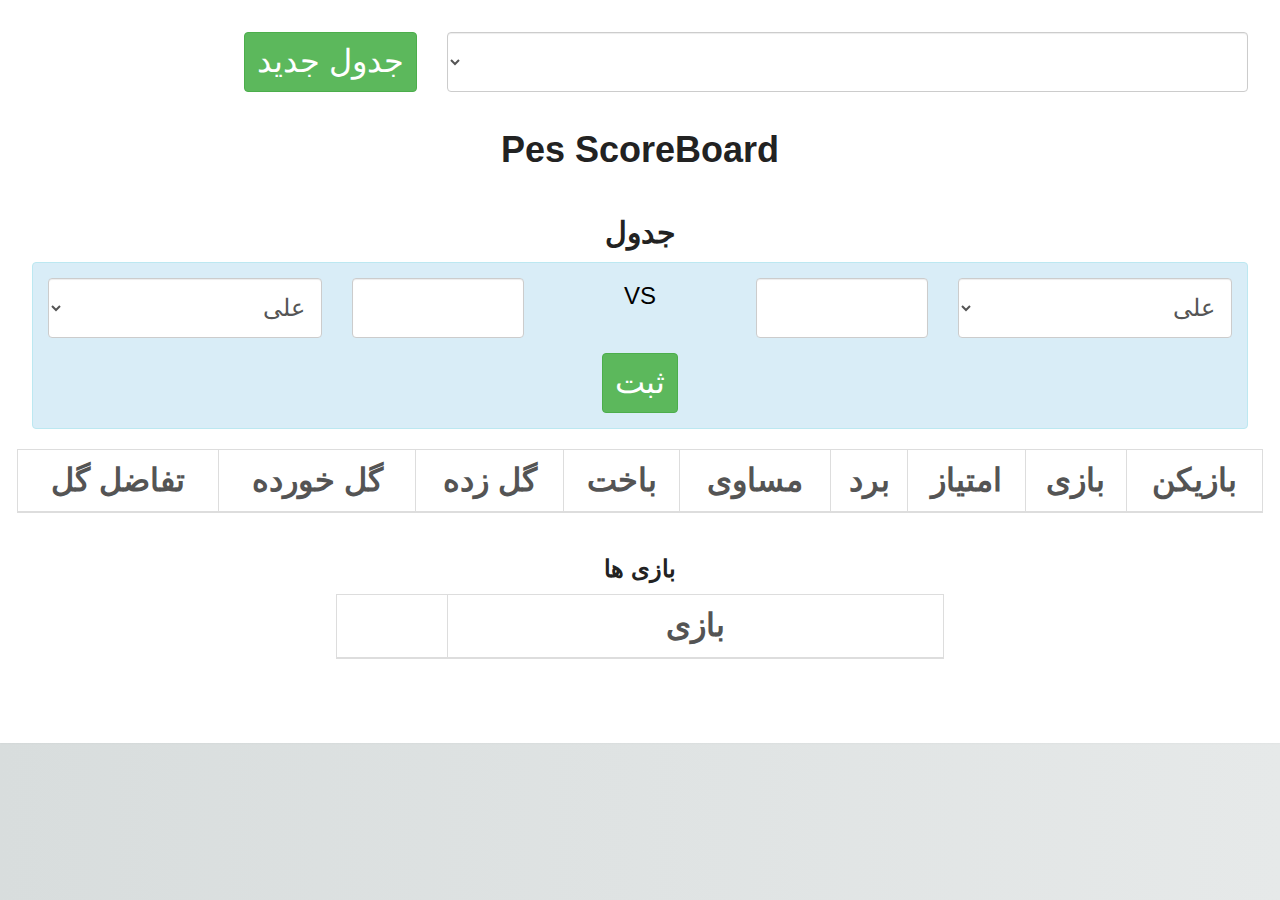
<file: table.html>
<!DOCTYPE html>
<html>

<head>
  <meta charset="utf-8">
  <meta http-equiv="X-UA-Compatible" content="IE=edge">
  <title>جدول مسابقات PES</title>
  <meta name="description" content="جدول مسابقات PES">

  <link rel="stylesheet" href="bootstrap.min.css" />

  <script src="jquery.min.js"></script>

  <style>
    html {
      background: #e6e9e9;
      background-image: linear-gradient(270deg, rgb(230, 233, 233) 0%, rgb(216, 221, 221) 100%);
      -webkit-font-smoothing: antialiased;
    }

    body {
      background: #fff;
      box-shadow: 0 0 2px rgba(0, 0, 0, 0.06);
      color: #545454;
      font-family: "Helvetica Neue", Helvetica, Arial, sans-serif;
      font-size: 16px;
      line-height: 1.5;
      margin: 0 auto;
      /* max-width: 800px; */
      padding: 2em 2em 4em;
    }

    td,
    th,
    .btn-success {
      direction: ltr;
      font-size: 2em
    }

    .form-control {
      font-size: 1.5em;
      height: 60px
    }

    h1,
    h2,
    h3,
    h4,
    h5,
    h6 {
      color: #222;
      font-weight: 600;
      line-height: 1.3;
    }

    h2 {
      margin-top: 1.3em;
    }

    a {
      color: #0083e8;
    }

    b,
    strong {
      font-weight: 600;
    }

    samp {
      display: none;
    }

    img {
      -webkit-animation: colorize 2s cubic-bezier(0, 0, .78, .36) 1;
      animation: colorize 2s cubic-bezier(0, 0, .78, .36) 1;
      background: transparent;
      border: 10px solid rgba(0, 0, 0, 0.12);
      border-radius: 4px;
      display: block;
      margin: 1.3em auto;
      max-width: 95%;
    }

    @-webkit-keyframes colorize {
      0% {
        -webkit-filter: grayscale(100%);
      }

      100% {
        -webkit-filter: grayscale(0%);
      }
    }

    @keyframes colorize {
      0% {
        filter: grayscale(100%);
      }

      100% {
        filter: grayscale(0%);
      }
    }
  </style>

</head>

<body>

  <div class="row" style="direction: rtl">
    <div class="col-xs-4 form-group">
      <button class="btn btn-success" onclick="newTable()">جدول جدید</button>
    </div>
    <div class="col-xs-8 form-group">
      <select id="recordName" class="form-control">
      </select>
    </div>
  </div>

  <h1 class="text-center">Pes ScoreBoard</h1>
  <h2 class="text-center" id="tableName">جدول </h2>

  <div class="alert alert-info">
    <div class="row" style="direction: rtl">
      <div class="col-xs-3 form-group">
        <select id="player1" class="form-control">
          <option value="ali"> علی </option>
          <option value="vahid"> وحید </option>
          <option value="hojat"> حجت </option>
        </select>
      </div>
      <div class="col-xs-2">
        <input type="number" id="goal1" class="form-control text-center" />
      </div>
      <div class="col-xs-2 text-center">
        <span style="font-size: x-large;color:black"> VS </span>
      </div>
      <div class="col-xs-2">
        <input type="number" id="goal2" class="form-control" />

      </div>
      <div class="col-xs-3">
        <select id="player2" class="form-control">
          <option value="ali"> علی </option>
          <option value="vahid"> وحید </option>
          <option value="hojat"> حجت </option>
        </select>
      </div>
    </div>
    <div class="row text-center">
      <button class="btn btn-success" onclick="register();">ثبت</button>
    </div>
  </div>

  <div class="row">
    <table class="table table-bordered" dir="rtl" id="table">
      <thead>
        <tr>
          <th class="text-center"> بازیکن </th>
          <th class="text-center"> بازی </th>
          <th class="text-center"> امتیاز </th>
          <th class="text-center"> برد </th>
          <th class="text-center"> مساوی </th>
          <th class="text-center"> باخت </th>
          <th class="text-center"> گل زده </th>
          <th class="text-center"> گل خورده </th>
          <th class="text-center"> تفاضل گل </th>
        </tr>
      </thead>
      <tbody>
      </tbody>
    </table>
  </div>


  <div class="row alert-alert-success text-center" style="margin: 0 auto;width: 50%;">
    <h3>بازی ها </h3>
    <table class="table table-bordered" dir="rtl" id="games">
      <thead>
        <tr>
          <th class="text-center"> بازی </th>
          <th class="text-center"> </th>
        </tr>
      </thead>
      <tbody>
      </tbody>
    </table>
  </div>

</body>

<script>

  // [{name,[id,p1,g1,p2,g2]}] ==> its model
  var recordName = "";
  var key = '$2a$10$cM1fnGXvCyWS/fmQwOtkDudh4l48d6B1dn.MgzcXWLgu.u7FV0uTm';
  var binID = '5c655c6b1198012fc898dbfd';
  var games = {};
  $(document).ready(function () {
    GetAllFromServer();
  });

  function GetAllFromServer() {
    $.ajax({
      url: 'https://api.jsonbin.io/b/' + binID,
      method: "get",
      headers: {
        'Content-Type': 'application/json',
        'secret-key': key,
        'versioning': false,
      },
      data: {},
      success: function (response) {
        games = response;
        fillTableList();
      },
      error: function (data) {
        alert(data);
      }
    })
  }

  function SyncWithServer() {
    $.ajax({
      url: 'https://api.jsonbin.io/b/' + binID,
      method: "put",
      headers: {
        'Content-Type': 'application/json',
        'secret-key': key,
        'versioning': false
      },
      data: JSON.stringify(games),
      success: function (response) {
        updateTable();
        updateGameTable();
        alert('به روز شد');
      },
      error: function (data) {
        alert(data);
      }
    })
  }

  function register() {
    if ($('#player1').val() == $('#player2').val()) {
      alert('درست وارد کن!');
      return;
    }

    var maxId = games[recordName].length == 0 ? 1 : Math.max.apply(Math, games[recordName].map(function (i) { return i.id; })) + 1;
    var game = {
      id: maxId,
      p1: $('#player1').val(),
      g1: parseInt($('#goal1').val()),
      p2: $('#player2').val(),
      g2: parseInt($('#goal2').val()),
    };

    games[recordName].push(game);
    SyncWithServer();
  }

  function updateTable() {
    var ali = {
      name: 'علی',
      game: 0,
      score: 0,
      w: 0,
      d: 0,
      l: 0,
      zade: 0,
      khorde: 0,
    };
    games[recordName].forEach(function (item, i) {
      if (item.p1 == 'ali') { // ali
        ali.zade += item.g1;
        ali.khorde += item.g2;
        ali.game++;
        if (item.g1 > item.g2) { // win
          ali.score += 3;
          ali.w++;
        }
        if (item.g1 == item.g2) { // draw
          ali.score += 1;
          ali.d++;
        }
        if (item.g1 < item.g2) { // lose
          ali.score += 0;
          ali.l++;
        }
      }
      if (item.p2 == 'ali') { // ali
        ali.zade += item.g2;
        ali.khorde += item.g1;
        ali.game++;
        if (item.g2 > item.g1) { // win
          ali.score += 3;
          ali.w++;
        }
        if (item.g2 == item.g1) { // draw
          ali.score += 1;
          ali.d++;
        }
        if (item.g2 < item.g1) { // lose
          ali.score += 0;
          ali.l++;
        }
      }
    });


    var vahid = {
      name: 'وحید',
      game: 0,
      score: 0,
      w: 0,
      d: 0,
      l: 0,
      zade: 0,
      khorde: 0,
    };
    games[recordName].forEach(function (item, i) {
      if (item.p1 == 'vahid') { // vahid
        vahid.zade += item.g1;
        vahid.khorde += item.g2;
        vahid.game++;
        if (item.g1 > item.g2) { // win
          vahid.score += 3;
          vahid.w++;
        }
        if (item.g1 == item.g2) { // draw
          vahid.score += 1;
          vahid.d++;
        }
        if (item.g1 < item.g2) { // lose
          vahid.score += 0;
          vahid.l++;
        }
      }
      if (item.p2 == 'vahid') { // vahid
        vahid.zade += item.g2;
        vahid.khorde += item.g1;
        vahid.game++;
        if (item.g2 > item.g1) { // win
          vahid.score += 3;
          vahid.w++;
        }
        if (item.g2 == item.g1) { // draw
          vahid.score += 1;
          vahid.d++;
        }
        if (item.g2 < item.g1) { // lose
          vahid.score += 0;
          vahid.l++;
        }
      }
    });


    var hojat = {
      name: 'حجت',
      game: 0,
      score: 0,
      w: 0,
      d: 0,
      l: 0,
      zade: 0,
      khorde: 0,
    };
    games[recordName].forEach(function (item, i) {
      if (item.p1 == 'hojat') { // hojat
        hojat.zade += item.g1;
        hojat.khorde += item.g2;
        hojat.game++;
        if (item.g1 > item.g2) { // win
          hojat.score += 3;
          hojat.w++;
        }
        if (item.g1 == item.g2) { // draw
          hojat.score += 1;
          hojat.d++;
        }
        if (item.g1 < item.g2) { // lose
          hojat.score += 0;
          hojat.l++;
        }
      }
      if (item.p2 == 'hojat') { // hojat
        hojat.zade += item.g2;
        hojat.khorde += item.g1;
        hojat.game++;
        if (item.g2 > item.g1) { // win
          hojat.score += 3;
          hojat.w++;
        }
        if (item.g2 == item.g1) { // draw
          hojat.score += 1;
          hojat.d++;
        }
        if (item.g2 < item.g1) { // lose
          hojat.score += 0;
          hojat.l++;
        }
      }
    });

    var result = [ali, vahid, hojat];
    result.sort(function (a, b) { // sort desc
      if (b.score - a.score != 0) return b.score - a.score;
      if ((b.zade - b.khorde) - (a.zade - a.khorde) != 0) return (b.zade - b.khorde) - (a.zade - a.khorde);
      return b.zade - a.zade;
    });

    $('#table tbody').html('');
    var rowsHTML = '';
    result.forEach(function (item, i) {
      rowsHTML += `
                            <tr>
                                <td class="text-center"> ${item.name} </td>
                                <td class="text-center"> ${item.game} </td>
                                <td class="text-center"> ${item.score} </td>
                                <td class="text-center"> ${item.w} </td>
                                <td class="text-center"> ${item.d} </td>
                                <td class="text-center"> ${item.l} </td>
                                <td class="text-center"> ${item.zade} </td>
                                <td class="text-center"> ${item.khorde} </td>
                                <td class="text-center"> ${item.zade - item.khorde} </td>
                            </tr>
                            `;
    });
    $('#table tbody').html(rowsHTML);


  }


  function updateGameTable() {
    $('#games tbody').html('');
    var rowsHTML = '';
    for (var i = games[recordName].length - 1; i >= 0; i--) {
      var item = games[recordName][i];
      rowsHTML += `
                            <tr>
                                <td class="text-center"> ${translate(item.p1)}  ${item.g1} - ${item.g2}  ${translate(item.p2)} </td>
                                <td class="text-center"> <button class="btn btn-danger" onclick="removeGame(${item.id})">حذف</button>  </td>
                            </tr>
                            `;
    }
    $('#games tbody').html(rowsHTML);
    $('#games th:eq(1)').html(games[recordName].length);
  }

  function fillTableList() {
    var html = '';
    for (var i = Object.keys(games).length - 1; i >= 0; i--) {
      var item = Object.keys(games)[i];
      html += `<option value="${item}">جدول ${item}</option>`;
    }
    $('#recordName').html(html);

    $('#recordName').val(Object.keys(games).length).trigger('change');
  }

  $('#recordName').change(function () {
    recordName = $('#recordName').val().toString();
    updateTable();
    updateGameTable();
    $('#tableName').text('جدول ' + recordName);
  });

  function removeGame(id) {
    if (confirm('مطمئنی؟؟')) {
      games[recordName] = games[recordName].filter(function (item) {
        return item.id !== id;
      });
      SyncWithServer();
    }
  }

  function newTable() {
    let index = Object.keys(games).length + 1;
    games[index.toString()] = [];
    recordName = index.toString();
    updateTable();
    updateGameTable();
    alert('جدول جدید ایجاد شد');
  }

  function translate(name) {
    if (name == "ali") return "علی";
    if (name == "vahid") return "وحید";
    if (name == "hojat") return "حجت";
  }

</script>

</html>
<!--

    [[[[[[[[[[[[[[[      ]]]]]]]]]]]]]]]
    [::::::::::::::      ::::::::::::::]
    [::::::::::::::      ::::::::::::::]
    [::::::[[[[[[[:      :]]]]]]]::::::]
    [:::::[                      ]:::::]
    [:::::[                      ]:::::]
    [:::::[                      ]:::::]
    [:::::[                      ]:::::]
    [:::::[     CODE THE WEB     ]:::::]
    [:::::[  http://brackets.io  ]:::::]
    [:::::[                      ]:::::]
    [:::::[                      ]:::::]
    [:::::[                      ]:::::]
    [:::::[                      ]:::::]
    [::::::[[[[[[[:      :]]]]]]]::::::]
    [::::::::::::::      ::::::::::::::]
    [::::::::::::::      ::::::::::::::]
    [[[[[[[[[[[[[[[      ]]]]]]]]]]]]]]]

-->
</file>
